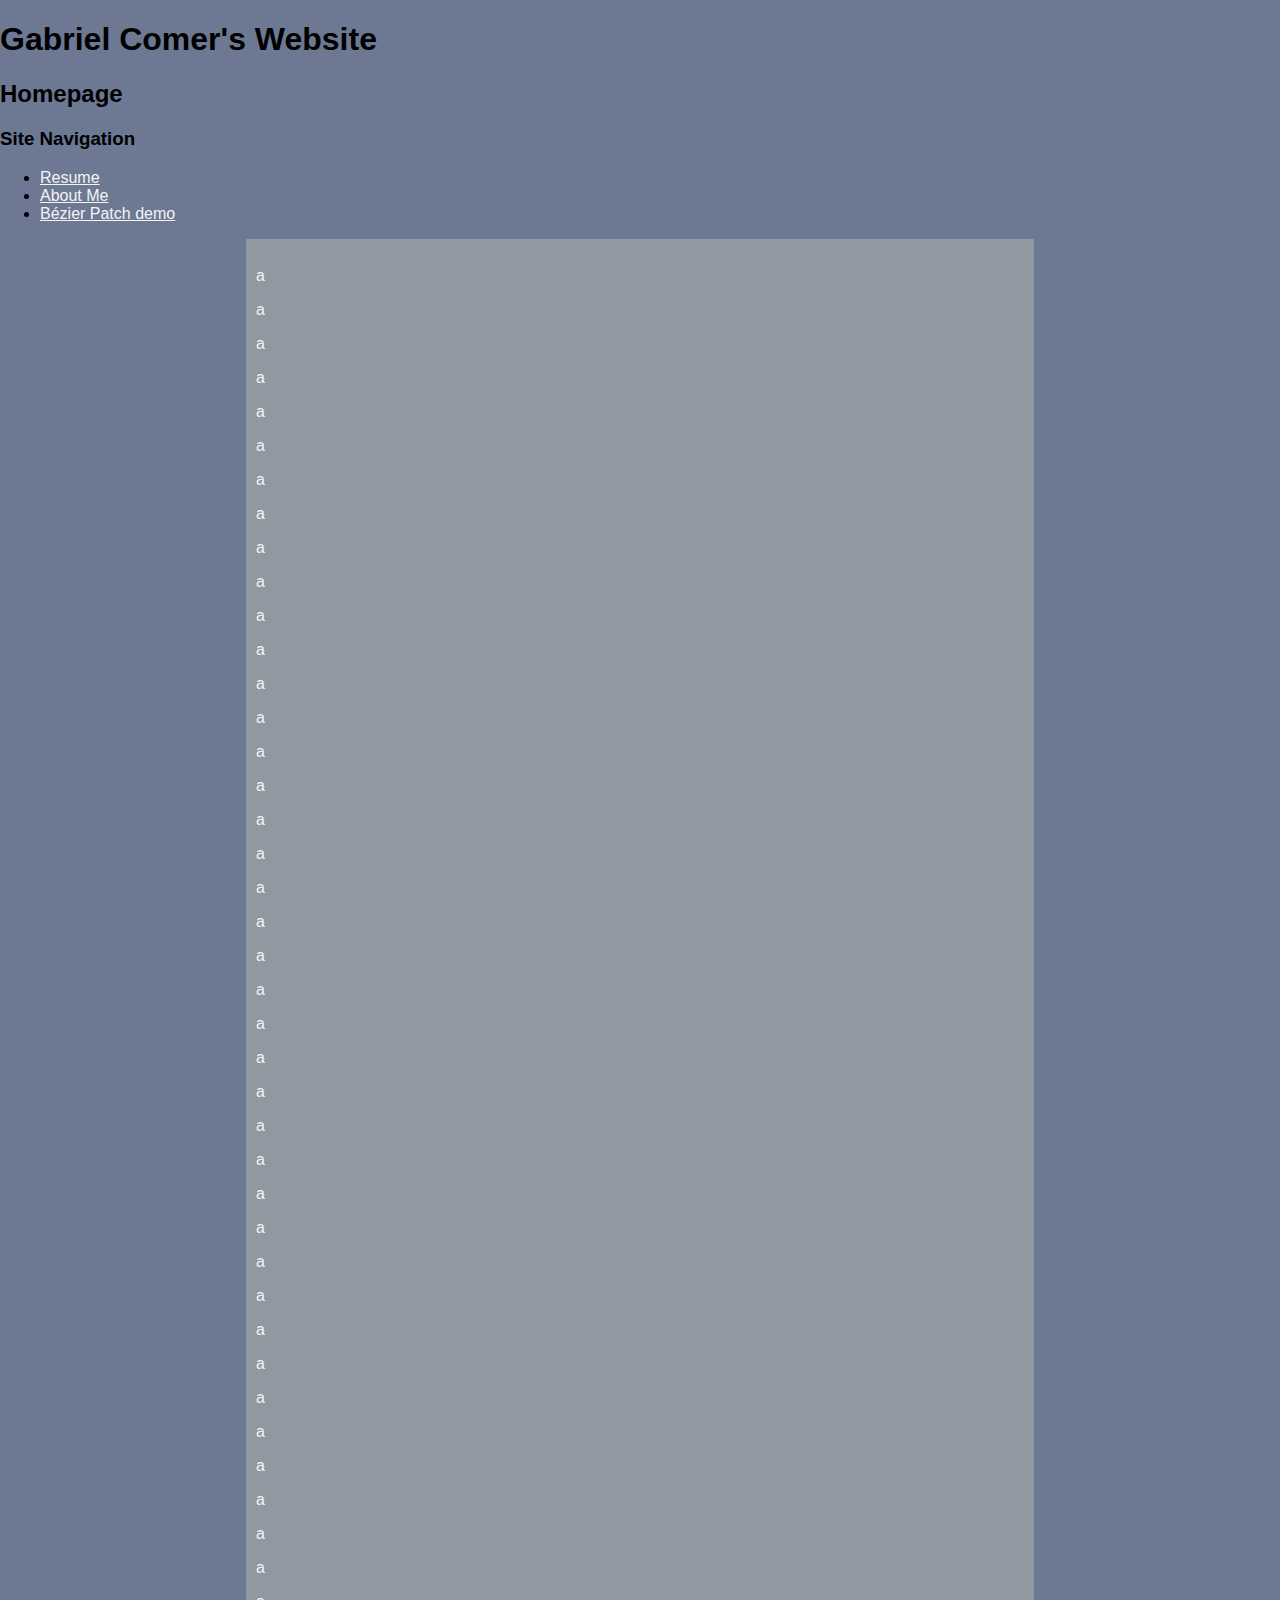
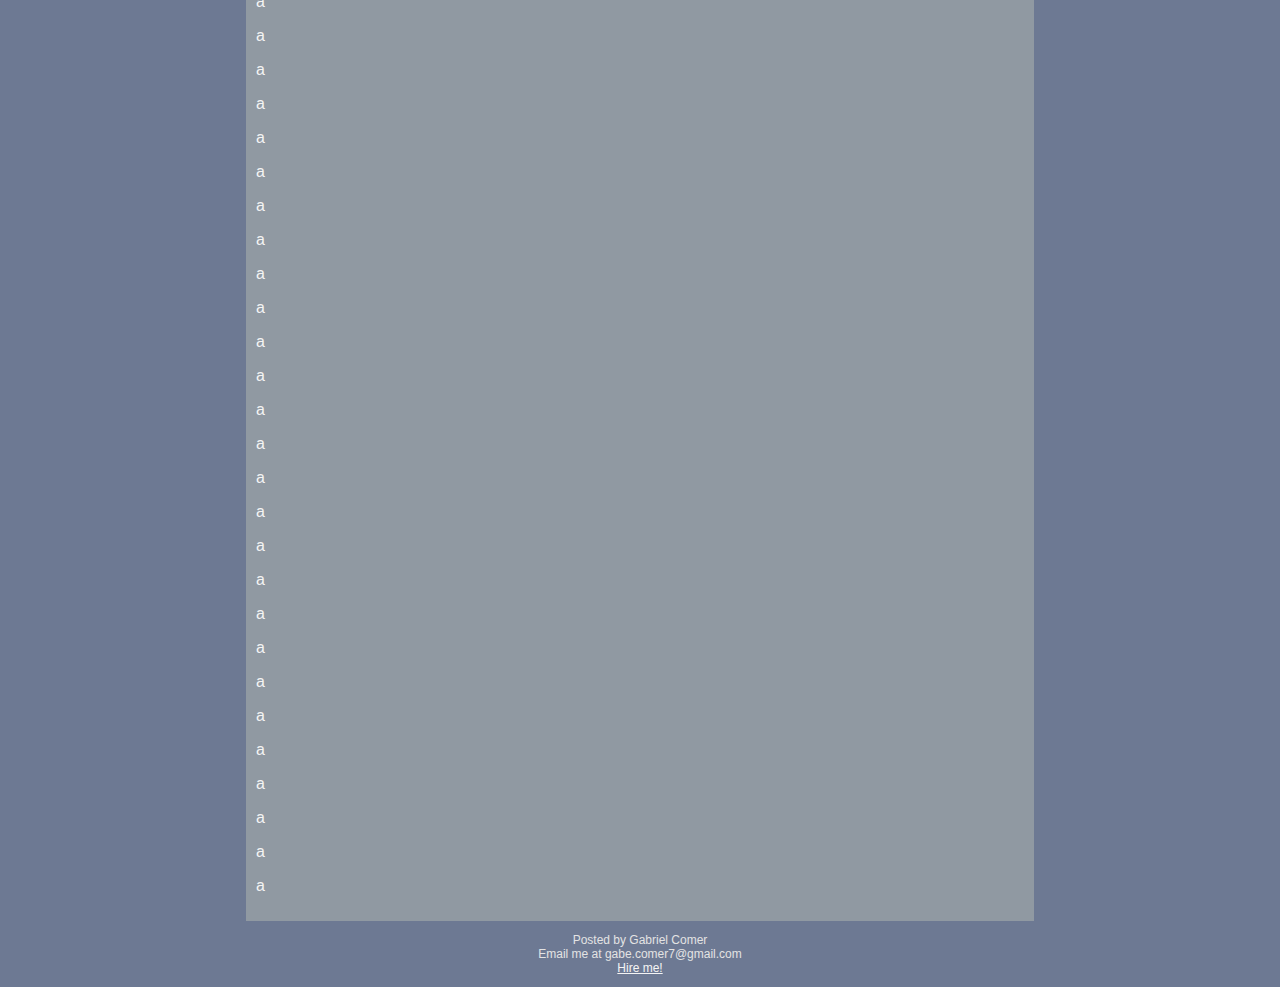
<file: index.html>
<!DOCTYPE html>
<html lang="en-US" dir="ltr">
  <head>
    <meta charset="utf-8">
    <title>Gabriel Comer's Website</title>
    <link rel="stylesheet" href="/style.css">
  </head>
  <body>
    <header>
    <h1>Gabriel Comer's Website</h1>
    <h2>Homepage</h2>
    </header>
    <aside>
      <h3>Site Navigation</h3>
      <ul>
        <li><a href="/resume.html">Resume</a></li>
        <li><a href="/about.html">About Me</a></li>
        <li><a href="/bezier_patch.html">B&eacute;zier Patch demo</a></li>
      </ul>
    </aside>
    <div class="content">
    <h3></h3>
    <p>a</p>
    <p>a</p>
    <p>a</p>
    <p>a</p>
    <p>a</p>
    <p>a</p>
    <p>a</p>
    <p>a</p>
    <p>a</p>
    <p>a</p>
    <p>a</p>
    <p>a</p>
    <p>a</p>
    <p>a</p>
    <p>a</p>
    <p>a</p>
    <p>a</p>
    <p>a</p>
    <p>a</p>
    <p>a</p>
    <p>a</p>
    <p>a</p>
    <p>a</p>
    <p>a</p>
    <p>a</p>
    <p>a</p>
    <p>a</p>
    <p>a</p>
    <p>a</p>
    <p>a</p>
    <p>a</p>
    <p>a</p>
    <p>a</p>
    <p>a</p>
    <p>a</p>
    <p>a</p>
    <p>a</p>
    <p>a</p>
    <p>a</p>
    <p>a</p>
    <p>a</p>
    <p>a</p>
    <p>a</p>
    <p>a</p>
    <p>a</p>
    <p>a</p>
    <p>a</p>
    <p>a</p>
    <p>a</p>
    <p>a</p>
    <p>a</p>
    <p>a</p>
    <p>a</p>
    <p>a</p>
    <p>a</p>
    <p>a</p>
    <p>a</p>
    <p>a</p>
    <p>a</p>
    <p>a</p>
    <p>a</p>
    <p>a</p>
    <p>a</p>
    <p>a</p>
    <p>a</p>
    <p>a</p>
  </div class="content">
  </body>
  <footer>
    <p>Posted by Gabriel Comer <br>
    Email me at gabe.comer7@gmail.com <br>
    <a href="mailto:gabe.comer7@gmail.com?subject=You're hired!">Hire me!</a></p>
  </footer>
</file>
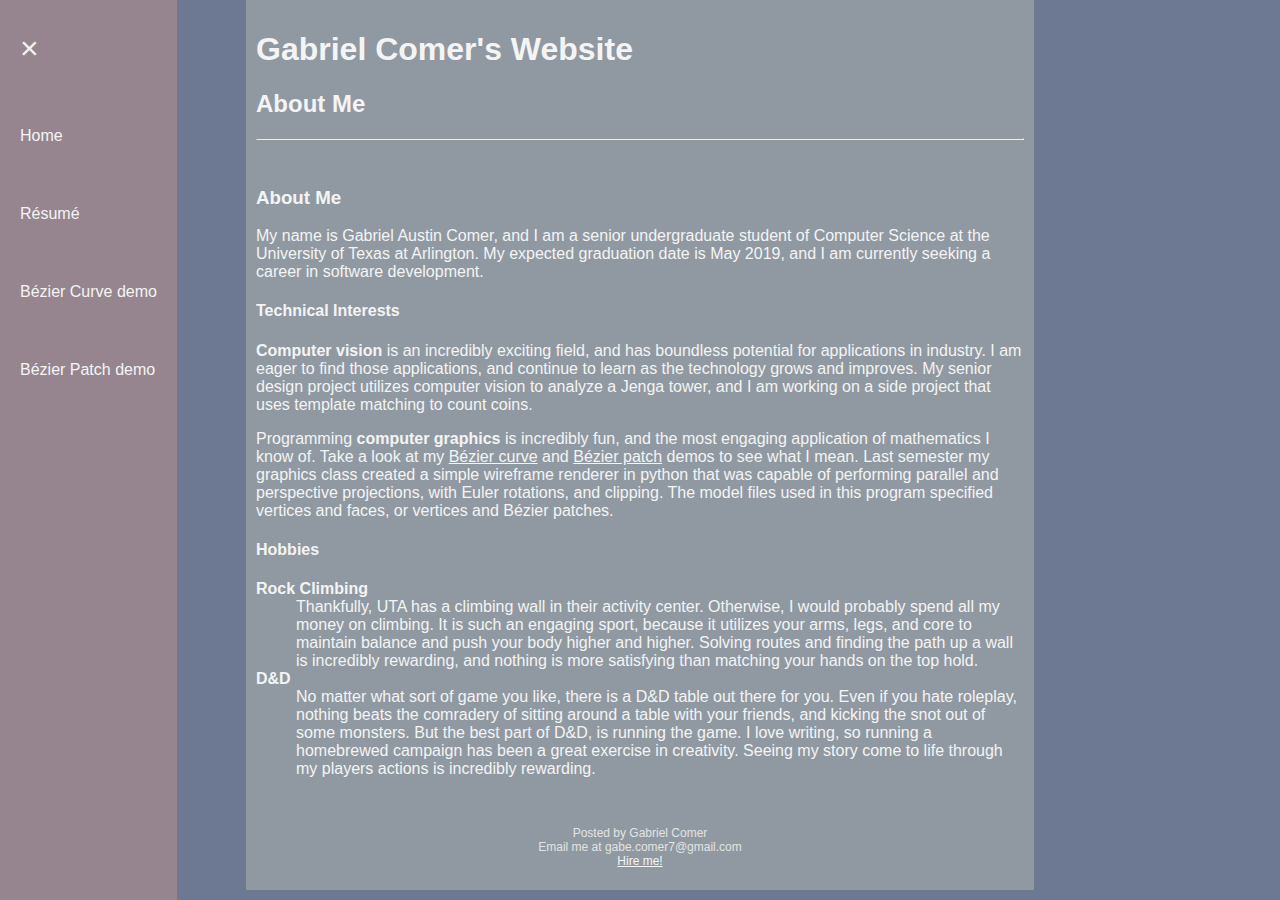
<file: about.html>
<!DOCTYPE html>
<html lang="en" dir="ltr">
  <head>
    <meta charset="utf-8">
    <link rel="stylesheet" href="style.css">
    <title>Gabriel Comer's Website</title>
  </head>
  <body>
    <script src="sidebar.js"></script>
    <nav class="sidebar">
      <ul>
        <li><a href="javascript:void(0)" class="closebutton" onclick="closeNav()" style="text-align: right; font-size: 2em;">&times;</a></li>
        <li><a href="/er.html">Home</a></li>
        <li><a href="/resume.pdf">Résumé</a></li>
        <li><a href="/bezier_curve.html">Bézier Curve demo</a></li>
        <li><a href="/bezier_patch.html">Bézier Patch demo</a></li>
      </ul>
    </nav>
    <button class="openbutton" onclick="openNav()">&#9776;</button>
    <div class="content">
      <header>
        <h1>Gabriel Comer's Website</h1>
        <h2>About Me</h2>
      </header>
      <hr />
    </div>
    <div class="content">
      <h3>About Me</h3>
      <p>My name is Gabriel Austin Comer, and I am a senior undergraduate student of Computer Science at the University of Texas at Arlington. My expected graduation date is May 2019, and I am currently seeking a career in software development.</p>

      <h4>Technical Interests</h4>
      <p><b>Computer vision</b> is an incredibly exciting field, and has boundless potential for applications in industry. I am eager to find those applications, and continue to learn as the technology grows and improves. My senior design project utilizes computer vision to analyze a Jenga tower, and I am working on a side project that uses template matching to count coins.</p>
      <p>Programming <b>computer graphics</b> is incredibly fun, and the most engaging application of mathematics I know of. Take a look at my <a href="/bezier_curve.html">Bézier curve</a></li> and <a href="/bezier_patch.html">Bézier patch</a> demos to see what I mean. Last semester my graphics class created a simple wireframe renderer in python that was capable of performing parallel and perspective projections, with Euler rotations, and clipping. The model files used in this program specified vertices and faces, or vertices and Bézier patches.</p>

      <h4>Hobbies</h4>
      <dl>
        <dt><b>Rock Climbing</b></dt>
        <dd>Thankfully, UTA has a climbing wall in their activity center. Otherwise, I would probably spend all my money on climbing. It is such an engaging sport, because it utilizes your arms, legs, and core to maintain balance and push your body higher and higher. Solving routes and finding the path up a wall is incredibly rewarding, and nothing is more satisfying than matching your hands on the top hold.</dd>
        <dt><b>D&amp;D</b></dt>
        <dd>No matter what sort of game you like, there is a D&amp;D table out there for you. Even if you hate roleplay, nothing beats the comradery of sitting around a table with your friends, and kicking the snot out of some monsters. But the best part of D&amp;D, is running the game. I love writing, so running a homebrewed campaign has been a great exercise in creativity. Seeing my story come to life through my players actions is incredibly rewarding.</dd>
        <dt><b></b></dt>
      </dl>
    </div>
    <div class="content">
      <footer>
        <p>Posted by Gabriel Comer<br>
        Email me at gabe.comer7@gmail.com <br>
        <a href="mailto:gabe.comer7@gmail.com?subject=You're hired!">Hire me!</a></p>
      </footer>
    </div>
  </body>
</html>
</file>
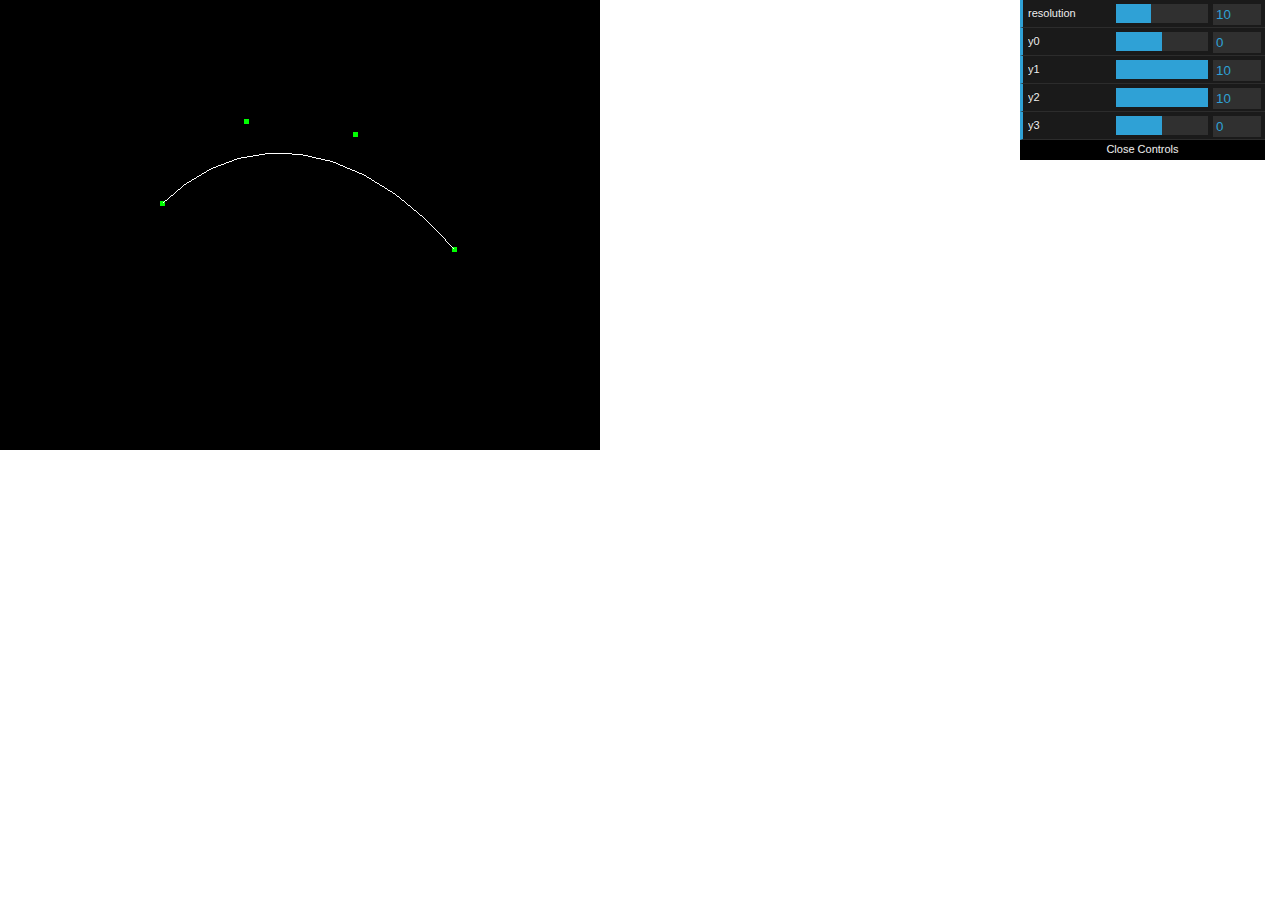
<file: bezier_curve.html>
<!DOCTYPE html>
<html lang="en" dir="ltr">
  <head>
    <meta charset="utf-8">
    <title>A B&eacute;zier Patch example using three.js</title>
    <style type="text/css">
      html, body {margin: 0; padding: 0; overflow: hidden}
    </style>
  </head>
  <body>
    <div id="webgl"></div>
  	<script src="/lib/dat.gui.min.js"></script>
  	<script src="/lib/three.js"></script>
  	<script src="/lib/OrbitControls.js"></script>
  	<script src="./bezier_curve.js"></script>
  </body>
</html>
</file>
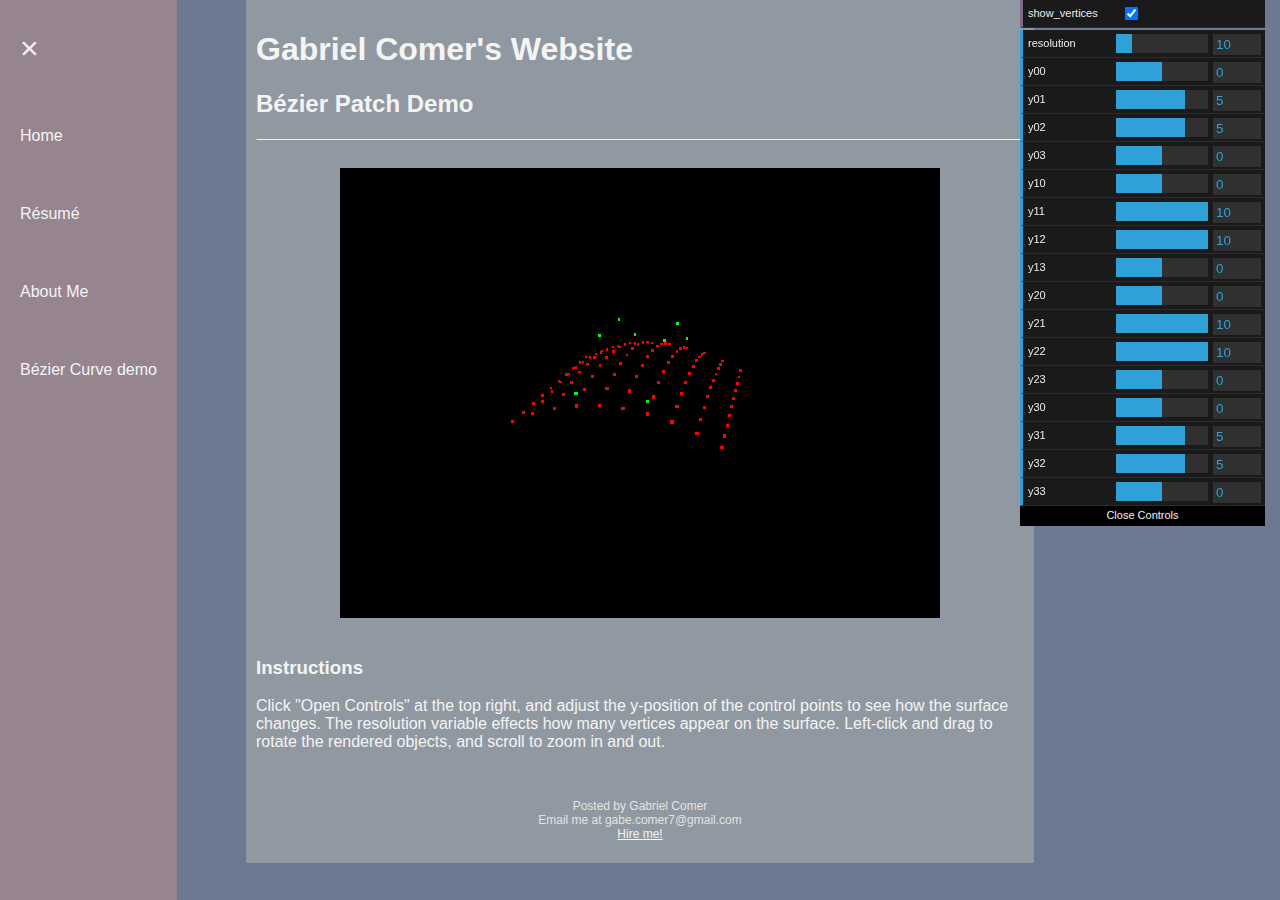
<file: bezier_patch.html>
<!DOCTYPE html>
<html lang="en" dir="ltr">
  <head>
    <meta charset="utf-8">
    <title>A B&eacute;zier Patch example using three.js</title>
    <link rel="stylesheet" href="style.css">
  </head>
  <body>
    <script src="sidebar.js"></script>
    <nav class="sidebar">
      <ul>
        <li><a href="javascript:void(0)" class="closebutton" onclick="closeNav()" style="text-align: right; font-size: 2em;">&times;</a></li>
        <li><a href="/er.html">Home</a></li>
        <li><a href="/resume.pdf">Résumé</a></li>
        <li><a href="/about.html">About Me</a></li>
        <li><a href="/bezier_curve.html">Bézier Curve demo</a></li>
      </ul>
    </nav>
    <button class="openbutton" onclick="openNav()">&#9776;</button>
    <div class="content">
      <header>
        <h1>Gabriel Comer's Website</h1>
        <h2>B&eacute;zier Patch Demo</h2>
      </header>
      <hr />
    </div>
    <div class="content" id="webgl"></div>
  	<script src="/lib/dat.gui.min.js"></script>
  	<script src="/lib/three.js"></script>
  	<script src="/lib/OrbitControls.js"></script>
  	<script src="./bezier_patch.js"></script>
    <div class="content">
      <h3>Instructions</h3>
      <p>Click "Open Controls" at the top right, and adjust the y-position of the control points to see how the surface changes. The resolution variable effects how many vertices appear on the surface. Left-click and drag to rotate the rendered objects, and scroll to zoom in and out.</p>
    </div>
    <div class="content">
      <footer>
        <p>Posted by Gabriel Comer<br>
        Email me at gabe.comer7@gmail.com <br>
        <a href="mailto:gabe.comer7@gmail.com?subject=You're hired!">Hire me!</a></p>
      </footer>
    </div>
  </body>
</html>
</file>
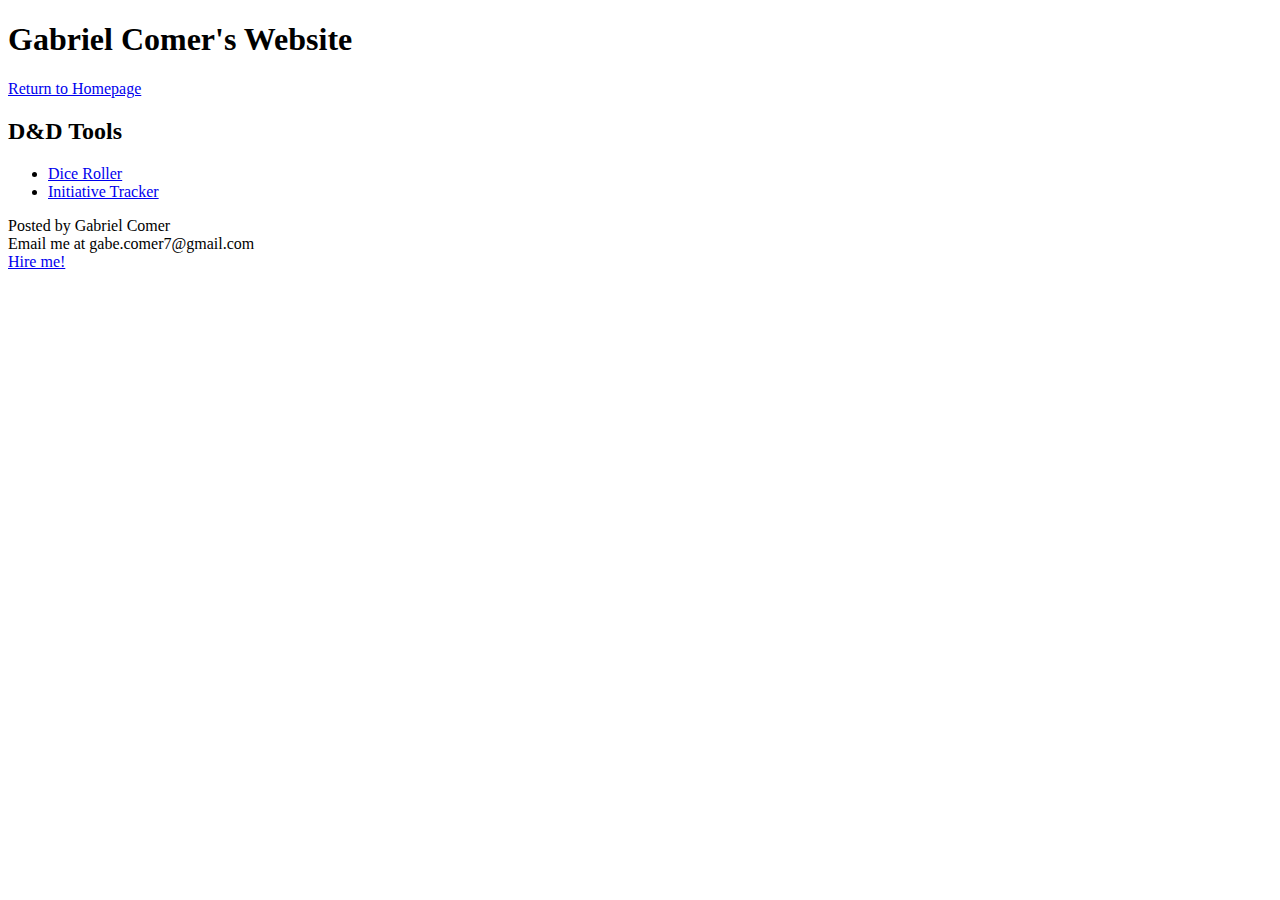
<file: dd_tools.html>
<!DOCTYPE html>
<html lang="en" dir="ltr">
  <head>
    <meta charset="utf-8">
    <title></title>
  </head>
  <body>
    <h1>Gabriel Comer's Website</h1>
    <nav>
      <a href="/index.html">Return to Homepage</a>
    </nav>
    <h2>D&amp;D Tools</h2>
    <nav>
      <ul>
        <li><a href="dice_roller.html">Dice Roller</a></li>
        <li><a href="initiative_tracker.html">Initiative Tracker</a></li>
      </ul>
    </nav>
  </body>
  <footer>
    <p>Posted by Gabriel Comer <br>
    Email me at gabe.comer7@gmail.com <br>
    <a href="mailto:gabe.comer7@gmail.com?subject=You're hired!">Hire me!</a></p>
  </footer>
</html>
</file>
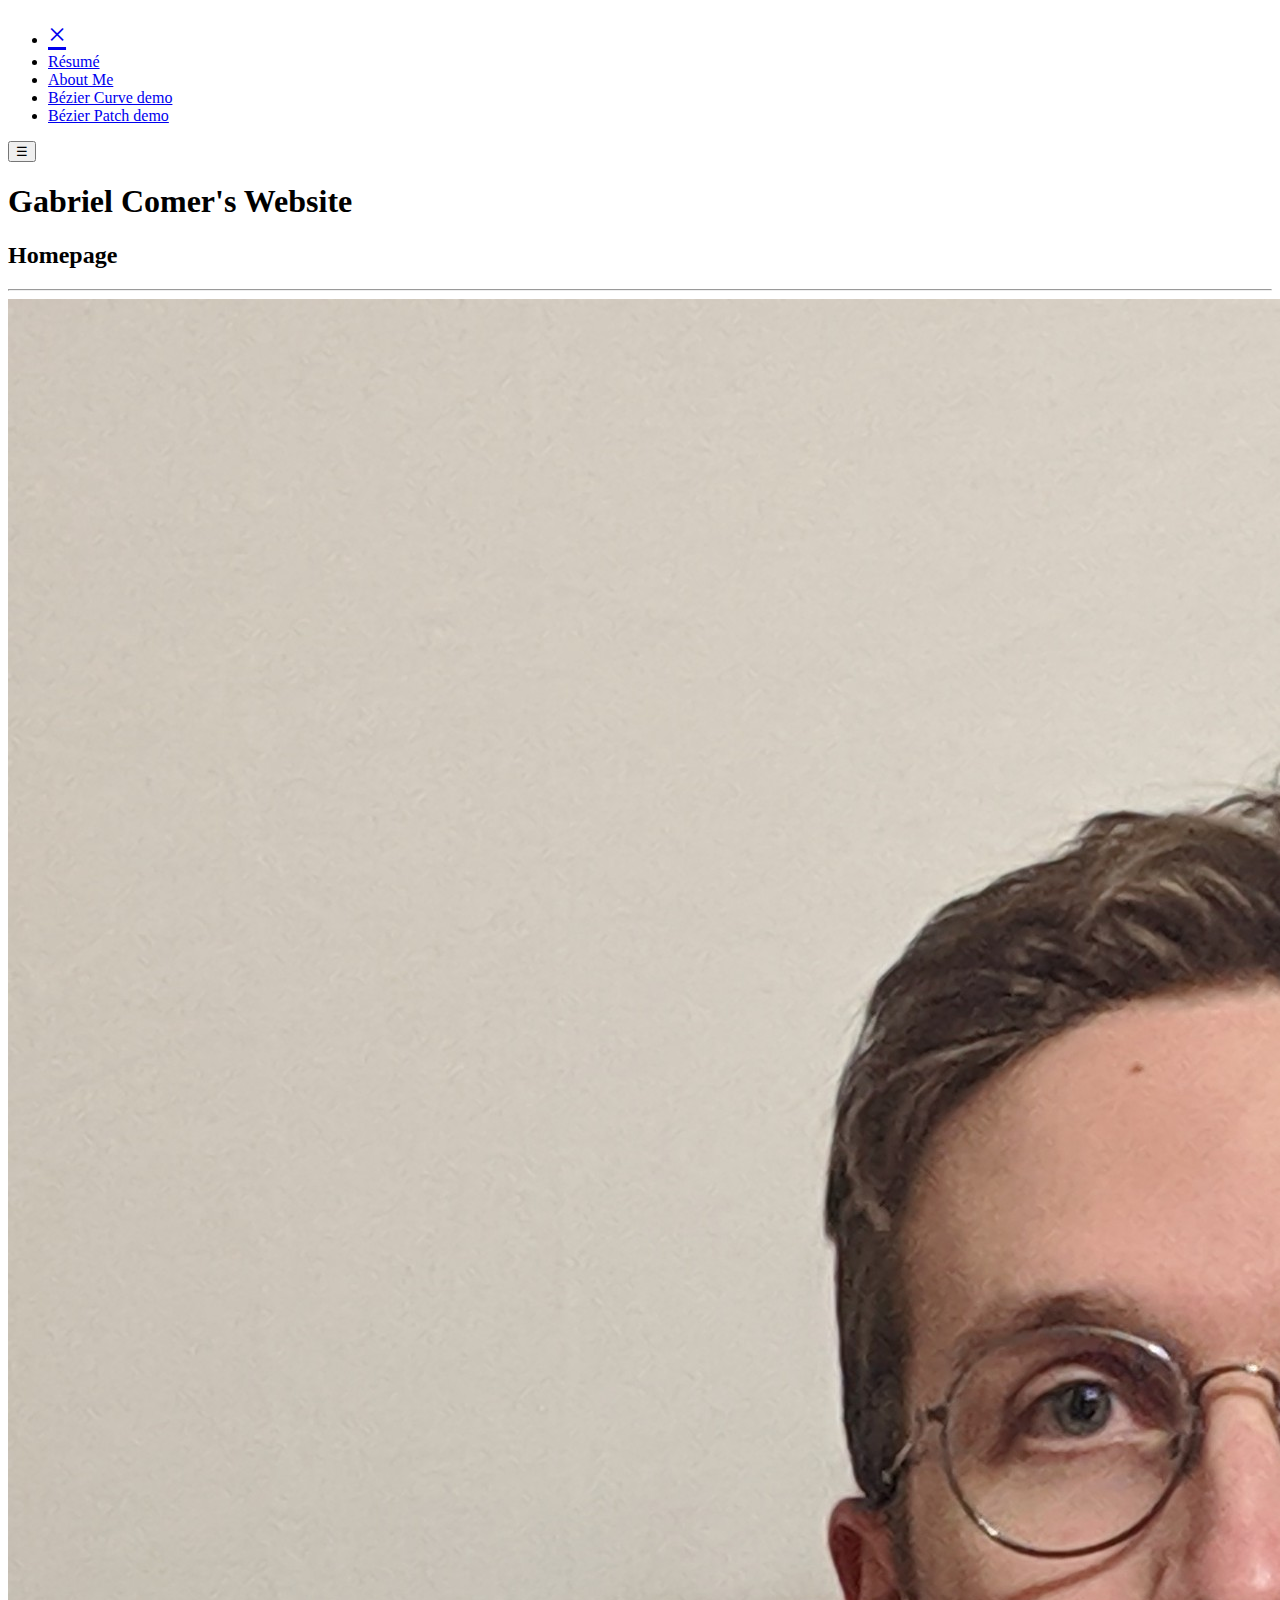
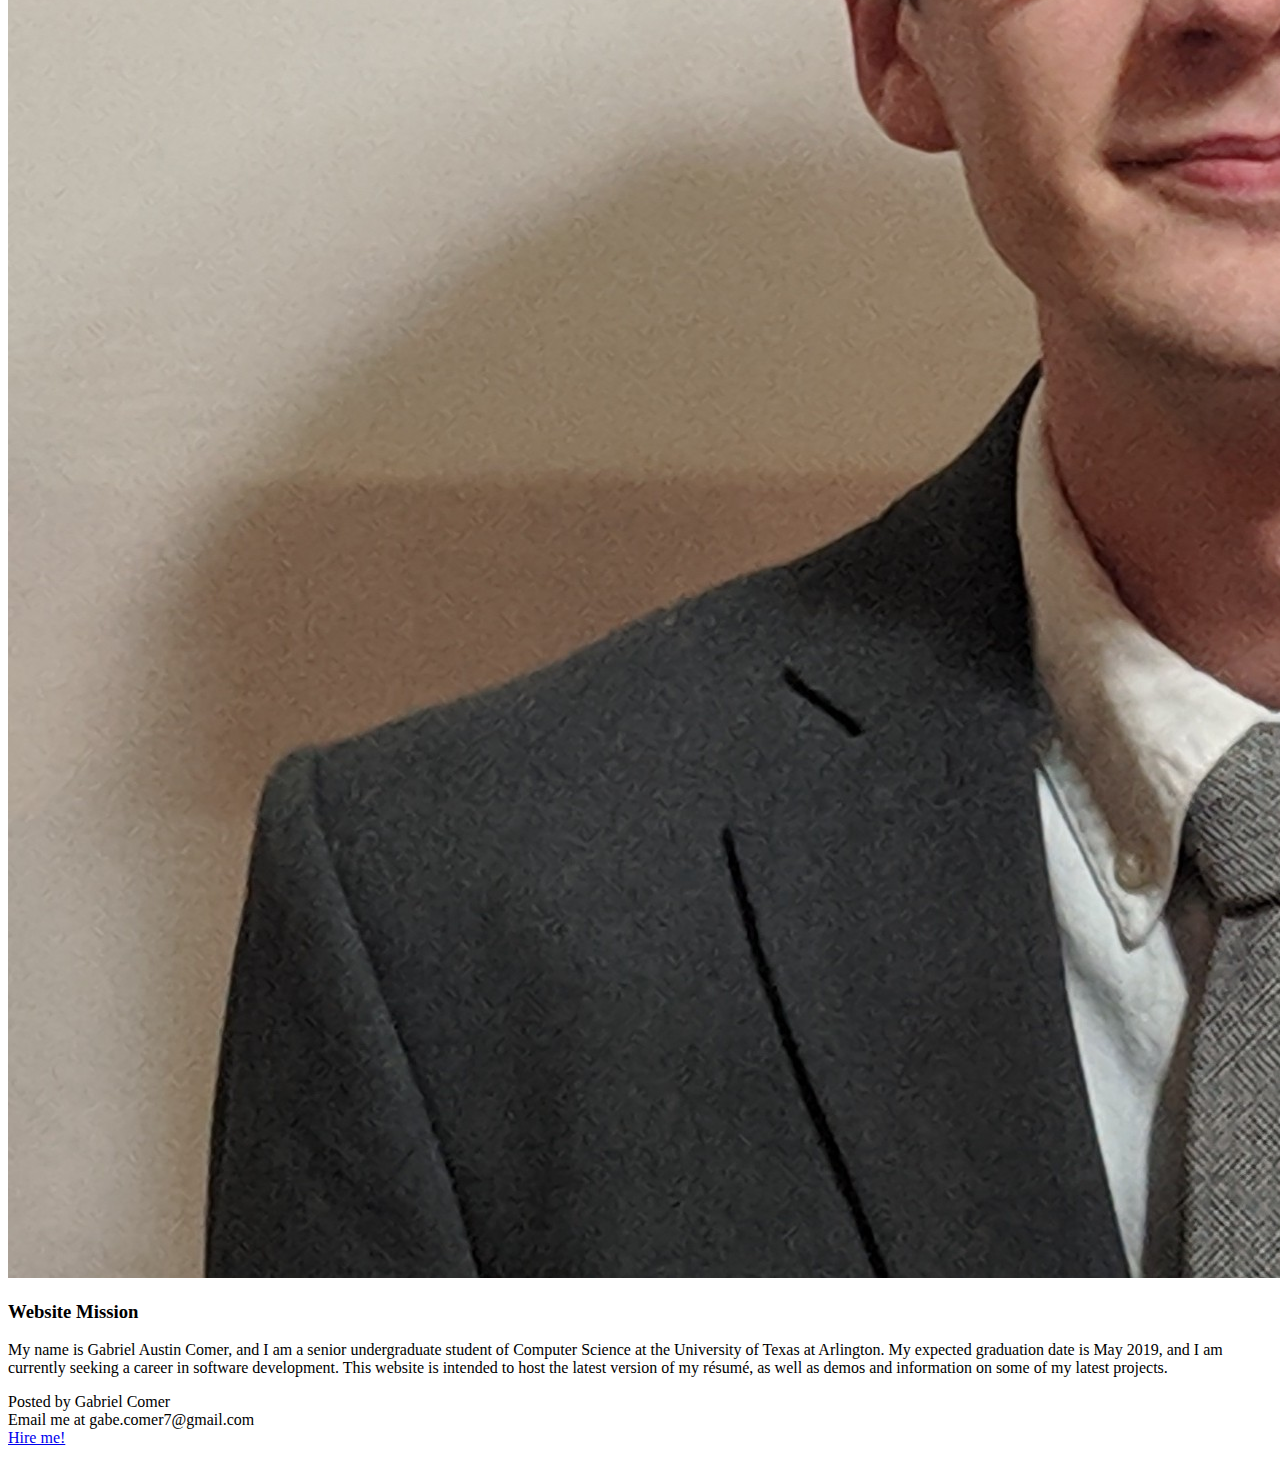
<file: er.html>
<!DOCTYPE html>
<html lang="en" dir="ltr">
  <head>
    <meta charset="utf-8">
    <link rel="stylesheet" href="http://gabrielaustin.com.s3-website.us-east-2.amazonaws.com/style.css">
    <title>Gabriel Comer's Website</title>
  </head>
  <body>
    <script src="sidebar.js"></script>
    <nav class="sidebar">
      <ul>
        <li><a href="javascript:void(0)" class="closebutton" onclick="closeNav()" style="text-align: right; font-size: 2em;">&times;</a></li>
        <li><a href="/resume.pdf">Résumé</a></li>
        <li><a href="/about.html">About Me</a></li>
        <li><a href="/bezier_curve.html">Bézier Curve demo</a></li>
        <li><a href="/bezier_patch.html">Bézier Patch demo</a></li>
      </ul>
    </nav>
    <button class="openbutton" onclick="openNav()">&#9776;</button>
    <div class="content">
      <header>
        <h1>Gabriel Comer's Website</h1>
        <h2>Homepage</h2>
      </header>
      <hr />
    </div>
    <div class="content">
      <img class="portrait" src="me.png" alt="A picture of me, Gabriel Comer">
      <h3>Website Mission</h3>
      <p>My name is Gabriel Austin Comer, and I am a senior undergraduate student of Computer Science at the University of Texas at Arlington. My expected graduation date is May 2019, and I am currently seeking a career in software development. This website is intended to host the latest version of my résumé, as well as demos and information on some of my latest projects.</p>
    </div>
    <div class="content">
      <footer>
        <p>Posted by Gabriel Comer<br>
        Email me at gabe.comer7@gmail.com <br>
        <a href="mailto:gabe.comer7@gmail.com?subject=You're hired!">Hire me!</a></p>
      </footer>
    </div>
  </body>
</html>
</file>
<file: style.css>
body{
  font-family: Helvetica, Arial, sans-serif;
  text-align: left;
  width: 100%;
  margin: 0;
/*  background-color: #18121e;*/
  background-color: #6d7993;
}

.portrait{
    border-radius: 50%;
    width: 50%;
    height: 50%;
    margin: 0 auto;
    display: block;
}

.content{
/*  color: #bbb;*/
  color: #f4f4f4;
  width: 60%;
  margin: 0 auto;
  padding: 10px;
/*  background-color: #233237;*/
  background-color: #9099a2;
}

footer{
  text-align: center;
  font-size: .75em;
  color: #e3e3e3;
}

nav{
  width: auto;
  margin: 0;
  position: fixed;
  height: 100%;
/*  background-color: #984b43;*/
  background-color: #96858f;
  border-right: solid 2px
  visibility: hidden;
}

nav ul{
  list-style-type: none;
  margin: 0px;
  padding: 0px;
}

nav a{
  display: inline-block;
  width: auto;
  margin: 10px;
  padding: 20px 10px;
  text-decoration: none;
}

a {
  color: #f4f4f4;
/*  color: #eac67a;*/
}

/* mouse over link */
a:hover {
  color: #fff;
}

button{
  background-color: #96858f;
  float: left;
  color: #bbb;
  border: none;
  font-size: 2em;
}

#webgl canvas{
  width: 600px;
  height: 450px;
  display: block;
  margin: 0 auto;
}
</file>
